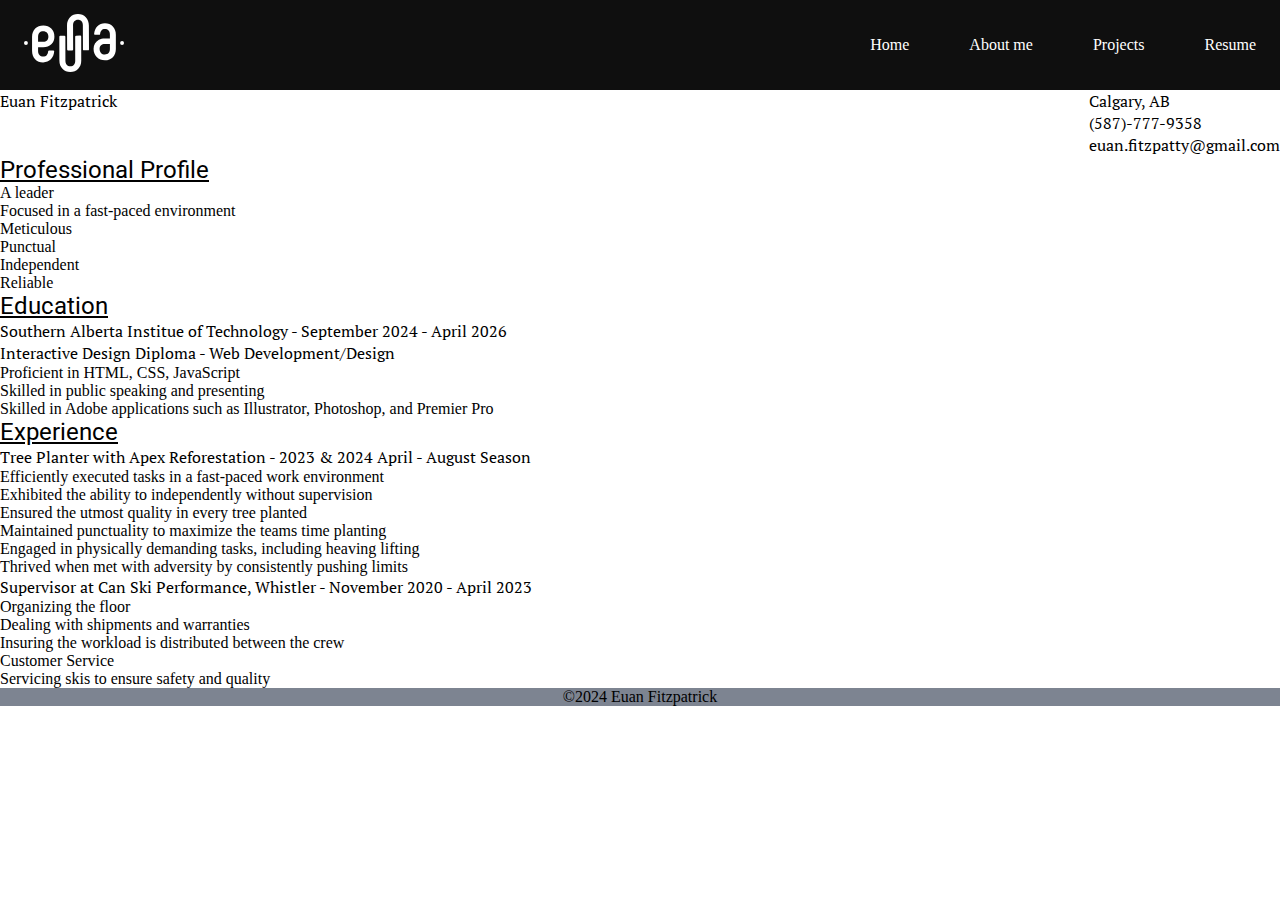
<file: Resume/index.html>
<!DOCTYPE html>
<html lang="en">
<head>
    <meta charset="UTF-8">
    <meta name="viewport" content="width=device-width, initial-scale=1.0">
    <title>Contact</title>
    <link rel="icon" type="image/x-icon" href="../Images/LogoWhite.svg">
    <link href="../CSS/main.css" rel="stylesheet">
</head>
<body>
    <header>
        <nav class="navbar">
            <a class="logo" href="../index.html"><img src="../Images/LogoWhite.svg"></a>
            <ul class="nav-menu">
                <li class="nav-item">
                    <a class="nav-link" href="../index.html">Home</a>
                </li>
                <li class="nav-item">
                    <a class="nav-link" href="../About/index.html">About me</a>
                </li> 
                <li class="nav-item">
                  <a class="nav-link" href="../Projects/index.html">Projects</a>
                </li> 
                <li class="nav-item">
                    <a class="nav-link" href="../Resume/index.html"> Resume </a>
                  </li> 
              </ul>
            <div class="hamburger">
              <span class="bar"></span>
              <span class="bar"></span>
              <span class="bar"></span>
            </div>
          </nav>
    </header>
    <main id="resumebody">
        <secton id="reshead">
           <p>Euan Fitzpatrick</p>
           <p>Calgary, AB<br>(587)-777-9358<br>euan.fitzpatty@gmail.com</p>
        </secton>
        <section class="attributes">
           <h2><u>Professional Profile</u></h2>
           <ul>
               <li>A leader</li>
               <li>Focused in a fast-paced environment</li>
               <li>Meticulous</li>
               <li>Punctual</li>
               <li>Independent</li>
               <li>Reliable</li>
           </ul>
        </section>
        <section class="education">
           <h2><u>Education</u></h2>
           <p><b>Southern Alberta Institue of Technology</b> - September 2024 - April 2026</p><p>Interactive Design Diploma - Web Development/Design</p>
           <ul>
               <li>Proficient in HTML, CSS, JavaScript</li>
               <li>Skilled in public speaking and presenting</li>
               <li>Skilled in Adobe applications such as Illustrator, Photoshop, and Premier Pro</li>
           </ul>
        </section>
        <section class="experience">
           <h2><u>Experience</u></h2>  
           <p><b>Tree Planter with Apex Reforestation</b> - 2023 & 2024 April - August Season</p>
               <ul>
                   <li>Efficiently executed tasks in a fast-paced work environment</li>
                   <li>Exhibited the ability to independently without supervision</li>
                   <li>Ensured the utmost quality in every tree planted</li>
                   <li>Maintained punctuality to maximize the teams time planting</li>
                   <li>Engaged in physically demanding tasks, including heaving lifting</li>
                   <li>Thrived when met with adversity by consistently pushing limits</li>
               </ul>
           <p><b>Supervisor at Can Ski Performance, Whistler</b> - November 2020 - April 2023</p>
               <ul>
                   <li>Organizing the floor</li>
                   <li>Dealing with shipments and warranties</li>
                   <li>Insuring the workload is distributed between the crew</li>
                   <li>Customer Service</li>
                   <li>Servicing skis to ensure safety and quality</li>
               </ul>
        </section>
       </main>
       <footer>&copy;2024 Euan Fitzpatrick</footer>
       <script src="../JS/main.js"></script>
   </body>
   </html>
<!---My Resume-->
</file>
<file: CSS/main.css>
@import url('https://fonts.googleapis.com/css2?family=PT+Serif:ital,wght@0,400;0,700;1,400;1,700&family=Roboto:ital,wght@0,100;0,300;0,400;0,500;0,700;0,900;1,100;1,300;1,400;1,500;1,700;1,900&display=swap');

@import url('https://fonts.googleapis.com/css2?family=PT+Serif:ital,wght@0,400;0,700;1,400;1,700&family=Quintessential&family=Roboto:ital,wght@0,100;0,300;0,400;0,500;0,700;0,900;1,100;1,300;1,400;1,500;1,700;1,900&display=swap');

*{
    padding: 0;
    margin: 0;
    box-sizing: border-box;
}

/*--FONTS--*/
h1, h2, h3{
    font-family: 'Roboto','PT Serif', 'Iowan Old Style', serif;
    font-weight: 400;
    font-style: normal;
}
p, figcaption{
    font-family: "PT Serif", 'Iowan Old Style', 'Palatino Linotype', serif;
    font-weight: 250;
    font-style: normal;
}

#quote{
    font-family: "Quintessential", 'PT Serif', 'Iowan Old Style', serif;
    font-weight: 400;
    font-style: normal;
}
/*--Header Configuration--*/
header{
    background-color: #0f0f0f;
}

li{
    list-style: none;
}
header a{
    color: white;
    text-decoration: none;
}

.navbar{
    min-height: 90px;
    display: flex;
    justify-content: space-between;
    align-items: center;
    padding: 0 24px;
}

.nav-menu{
    display: flex;
    justify-content: space-between;
    align-items: center;
    gap: 60px;
}

.logo img{
    width: 100px;
}
.nav-link{
    transition: 0.7s ease;
}
.nav-link:hover{
    color: dodgerblue;
}

.hamburger{
    display: none;
    cursor: pointer;
}
.bar{
    display: block;
    width: 25px;
    height: 3px;
    margin: 5px;
    -webkit-transition: all 0.3s ease-in-out;
    transition: all 0.3s ease-in-out;
    background-color: white;
}
/*--Main content configuration--*/
body{
    background-color: #ffffff; 
}
section h3{
    text-align: center;
}
#HomepageContent{
    display: flex;
    flex-direction: column;
    align-items: center;
}
figure {
    display: flex;
    flex-direction: column;
    align-items: center;
}
img{
    max-width: 400px;
}

.heading{
    background-color: #6e8cee;
    padding: 10px;
    border-radius: 5px;
}
#greet{
    margin-top: 5px;
    border-radius: 10px;
    text-align: center;
    background-color: rgba(23, 185, 160, 0.516);
    width: 10em;
}
/*--Resume--*/
#resumebody{
    text-align: left;
}
#reshead{
    display: flex;
    justify-content: space-between;
}
/*--About--*/
#aboutPhotos{
    display: flex;
    flex-wrap: wrap;
    align-items: center;
    justify-content: space-around;
}

div p {
    padding: 25px;
}
/*--Footer configuration--*/
footer{
    display: flex;
    justify-content: center;
    background-color: #7D8491;
    font-family: 'Bitstream Charter', 'Sitka Text', serif;
    font-weight: normal;
}

#footerYear{
    padding-left: 5px;
}
/*--Responsive Configuration--*/
@media (max-width: 768px) {
    .hamburger{
        display: block;
    }

    .hamburger.active .bar:nth-child(2){
        opacity: 0;
    }
    .hamburger.active .bar:nth-child(1){
        transform: translateY(8px) rotate(45deg);
    }
    .hamburger.active .bar:nth-child(3){
        transform: translateY(-8px) rotate(-45deg);
    }

    .nav-menu{
        position: fixed;
        left: -100%;
        top: 90px;
        gap: 0;
        flex-direction: column;
        background-color: #0f0f0f;
        width: 100%;
        padding: 20px;
        text-align: center;
        transition: 0.3s;
    }
    .navbar.active{
        position: fixed;
        background-color: #0f0f0f;
        justify-content: space-between;
        width: 100%;
        height: 90px;
        transition: 0.3s;
    }
    .nav-item{
        margin 30px 0;
        padding: 25px;
    }
    .nav-menu.active{
        left: 0;
    }
}
@media (max-width: 480px) {
    header nav ul{
        flex-direction: column;
        padding-left: 20px;
        list-style: disc;
    }
    figure{
        max-width: 85%;
    }
}
</file>
